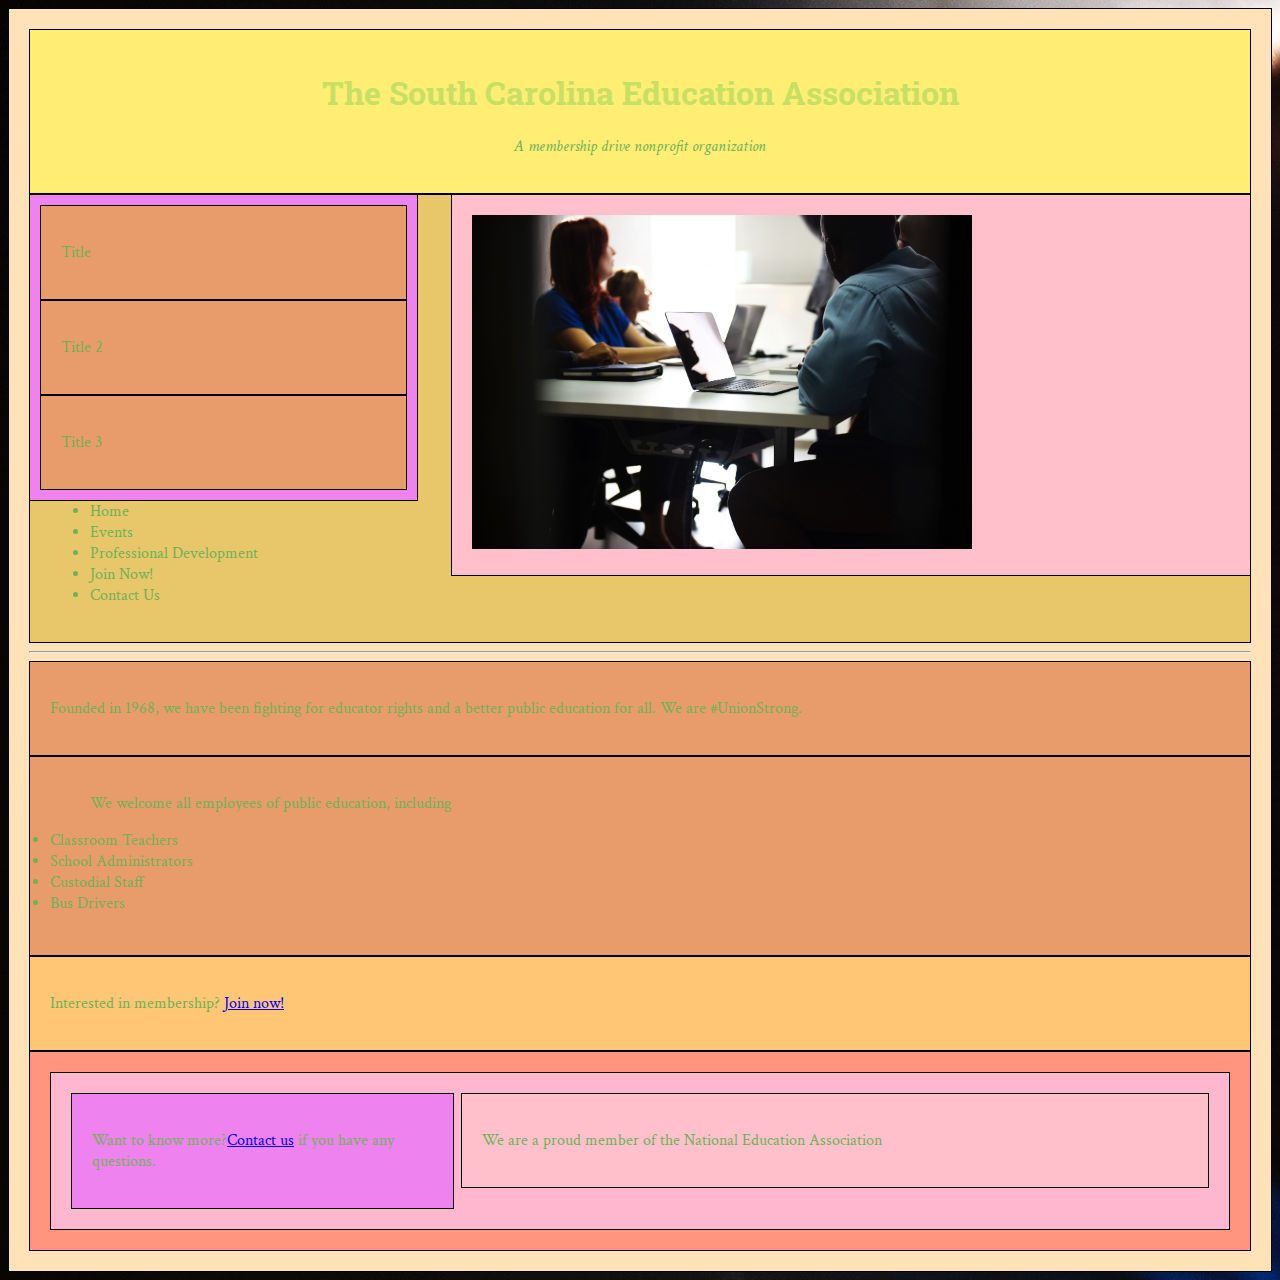
<file: Mentor Help/index.html>
<!DOCTYPE HTML>
<html>
<head>
	<title>Madeline's Site</title>
	<link rel="stylesheet" type="text/css" href="style/style.css">
</head>
<body>
	<div class="wrapper">
		<header>
			<h1>The South Carolina Education Association</h1>
			<p id="slogan">A membership drive nonprofit organization</p>
		</header>
		<section id="home_articles" class="clearfix">
			<article id="article 1">
				<p>Title</p>
			</article>
			<article id="article 2">
				<p>Title 2</p>
			</article>
			<article id="article 3">
				<p>Title 3</p>
			</article>
		</section>
		<section id="home_image" class="clearfix">
			<img src="images/adults-chairs-class-515166.jpg" title="Classroom Scene" width="500" height="auto">
		</section>
		<nav>
			<ul>
				<li>Home</li>
				<li>Events</li>
				<li>Professional Development</li>
				<li>Join Now!</li>
				<li>Contact Us</li>
			</ul>
		</nav>
		<hr>
		<article>
			<p>Founded in 1968, we have been fighting for educator rights and a better public education for all. We are #UnionStrong.</p>
		</article>
		<article>
			<ul>We welcome all employees of public education, including</ul>
				<li>Classroom Teachers</li>
				<li>School Administrators</li>
				<li>Custodial Staff</li>
				<li>Bus Drivers</li>
			<br>
		</article>
		<aside>
			<p>Interested in membership? <a href="www.thescea.org/join-now">Join now!</a></p>
		</aside>
		<footer>
			<section id="two_column" class="clearfix">
					<article id="left">
						<p>Want to know more?<a href="mailto:e.madeline.griffith@gmail.com">Contact us</a> if you have any questions.</p>
					</article>
					<article id="right">
						<p>We are a proud member of the National Education Association</p>
					</article>
		</footer>
	</div>	
</body>
</file>
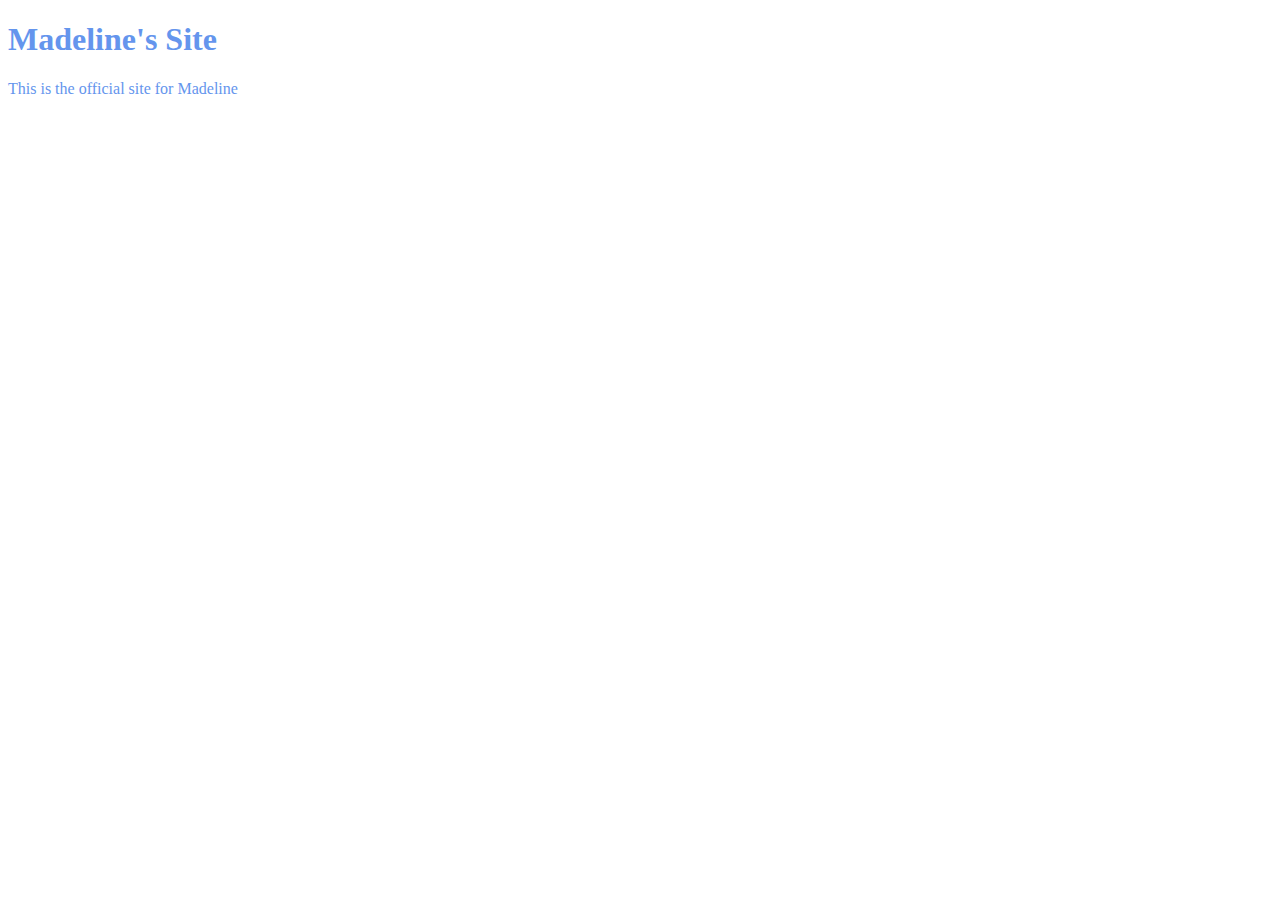
<file: unit_1/index.html>
<!DOCTYPE HTML>
<html>
<head>
	<title>Madeline's Site</title>
	<link rel="stylesheet" type="text/css" href="css/style.css">
</head>

<body>
	<h1>Madeline's Site</h1>
	<p>This is the official site for Madeline</p>
</body>
</file>
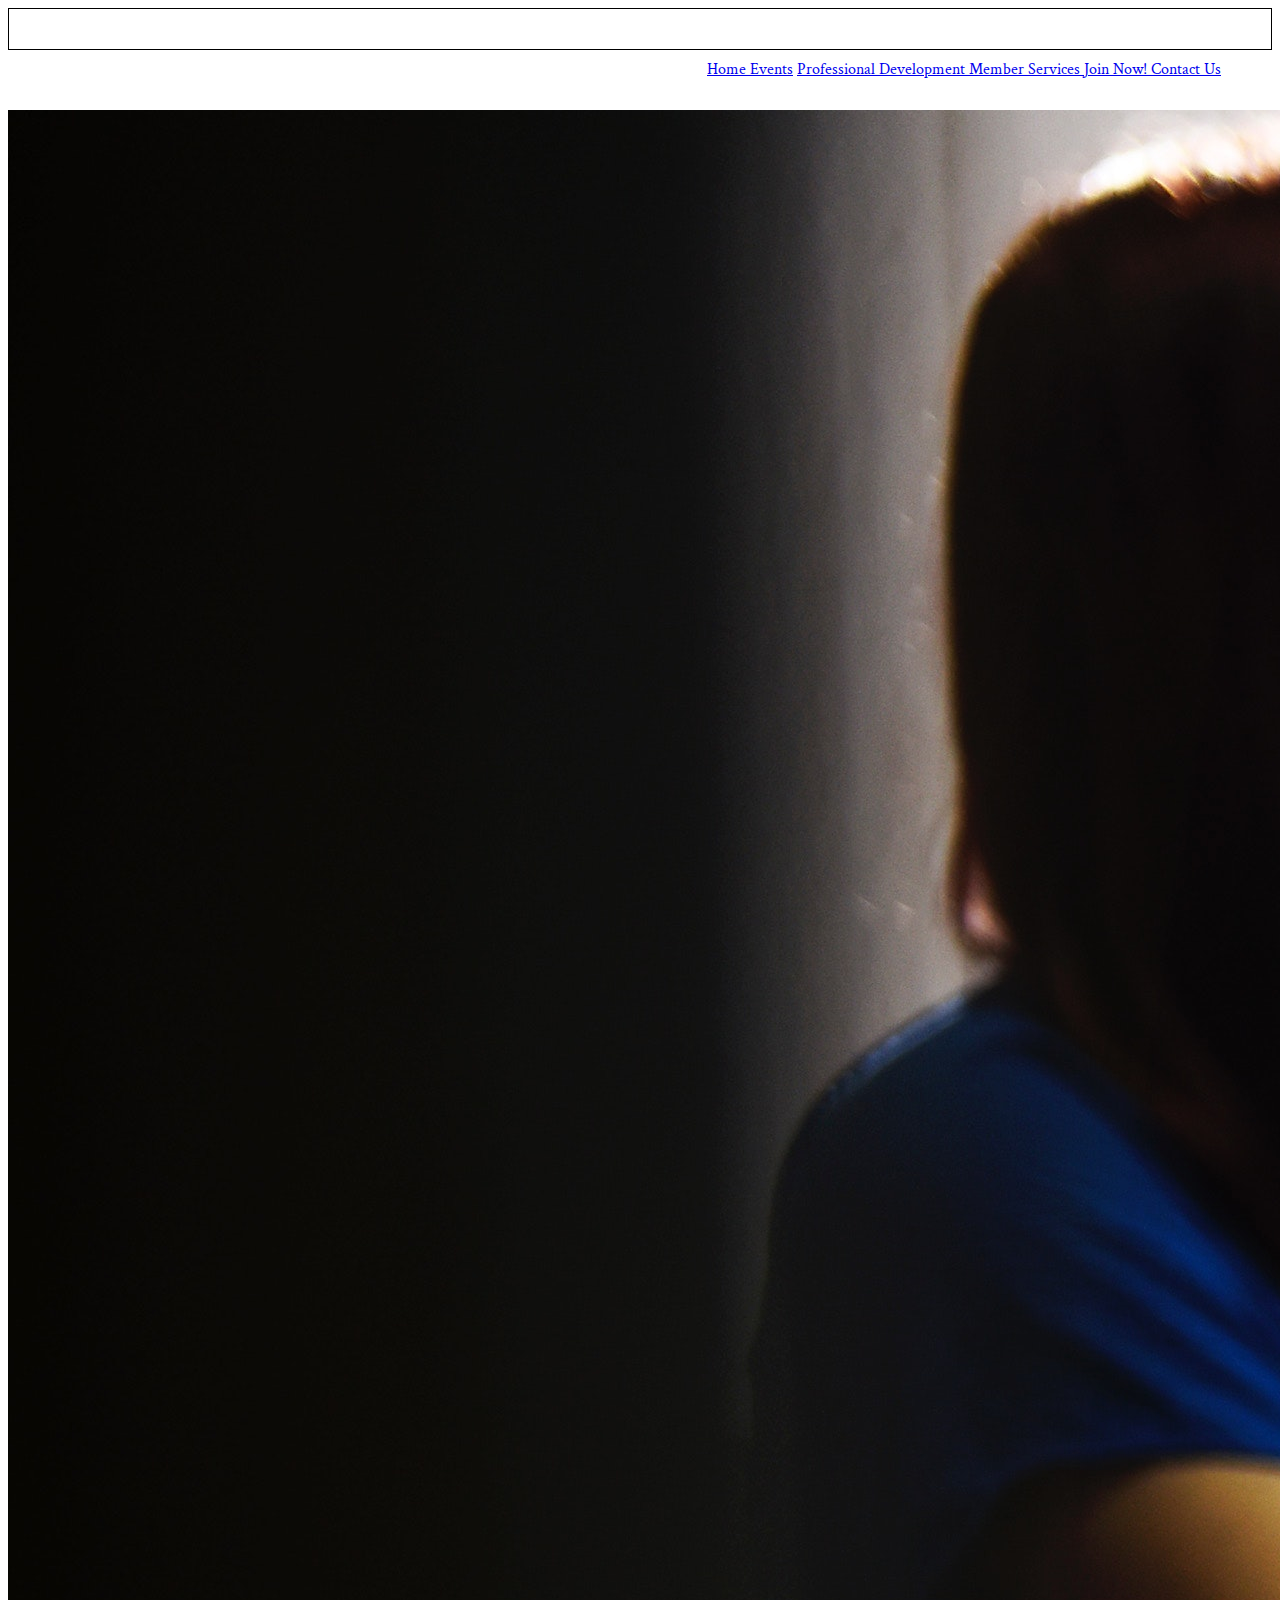
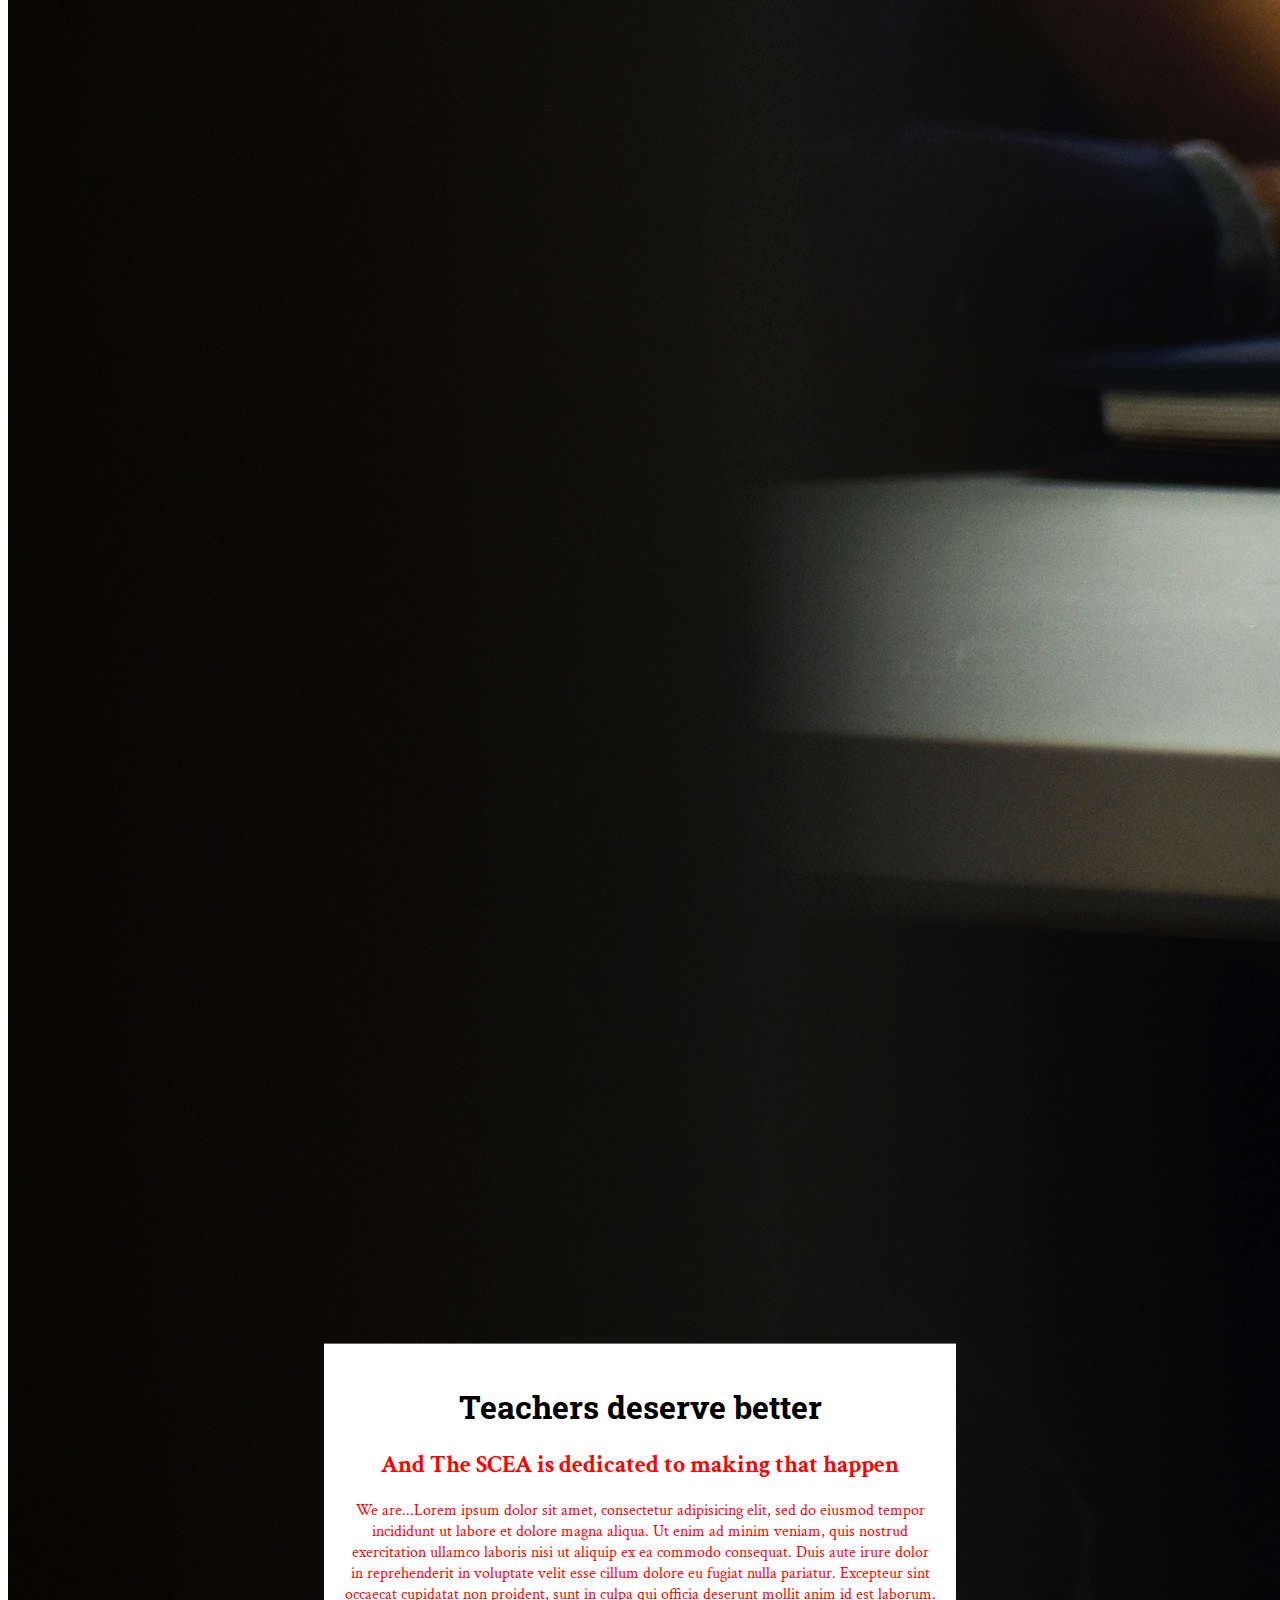
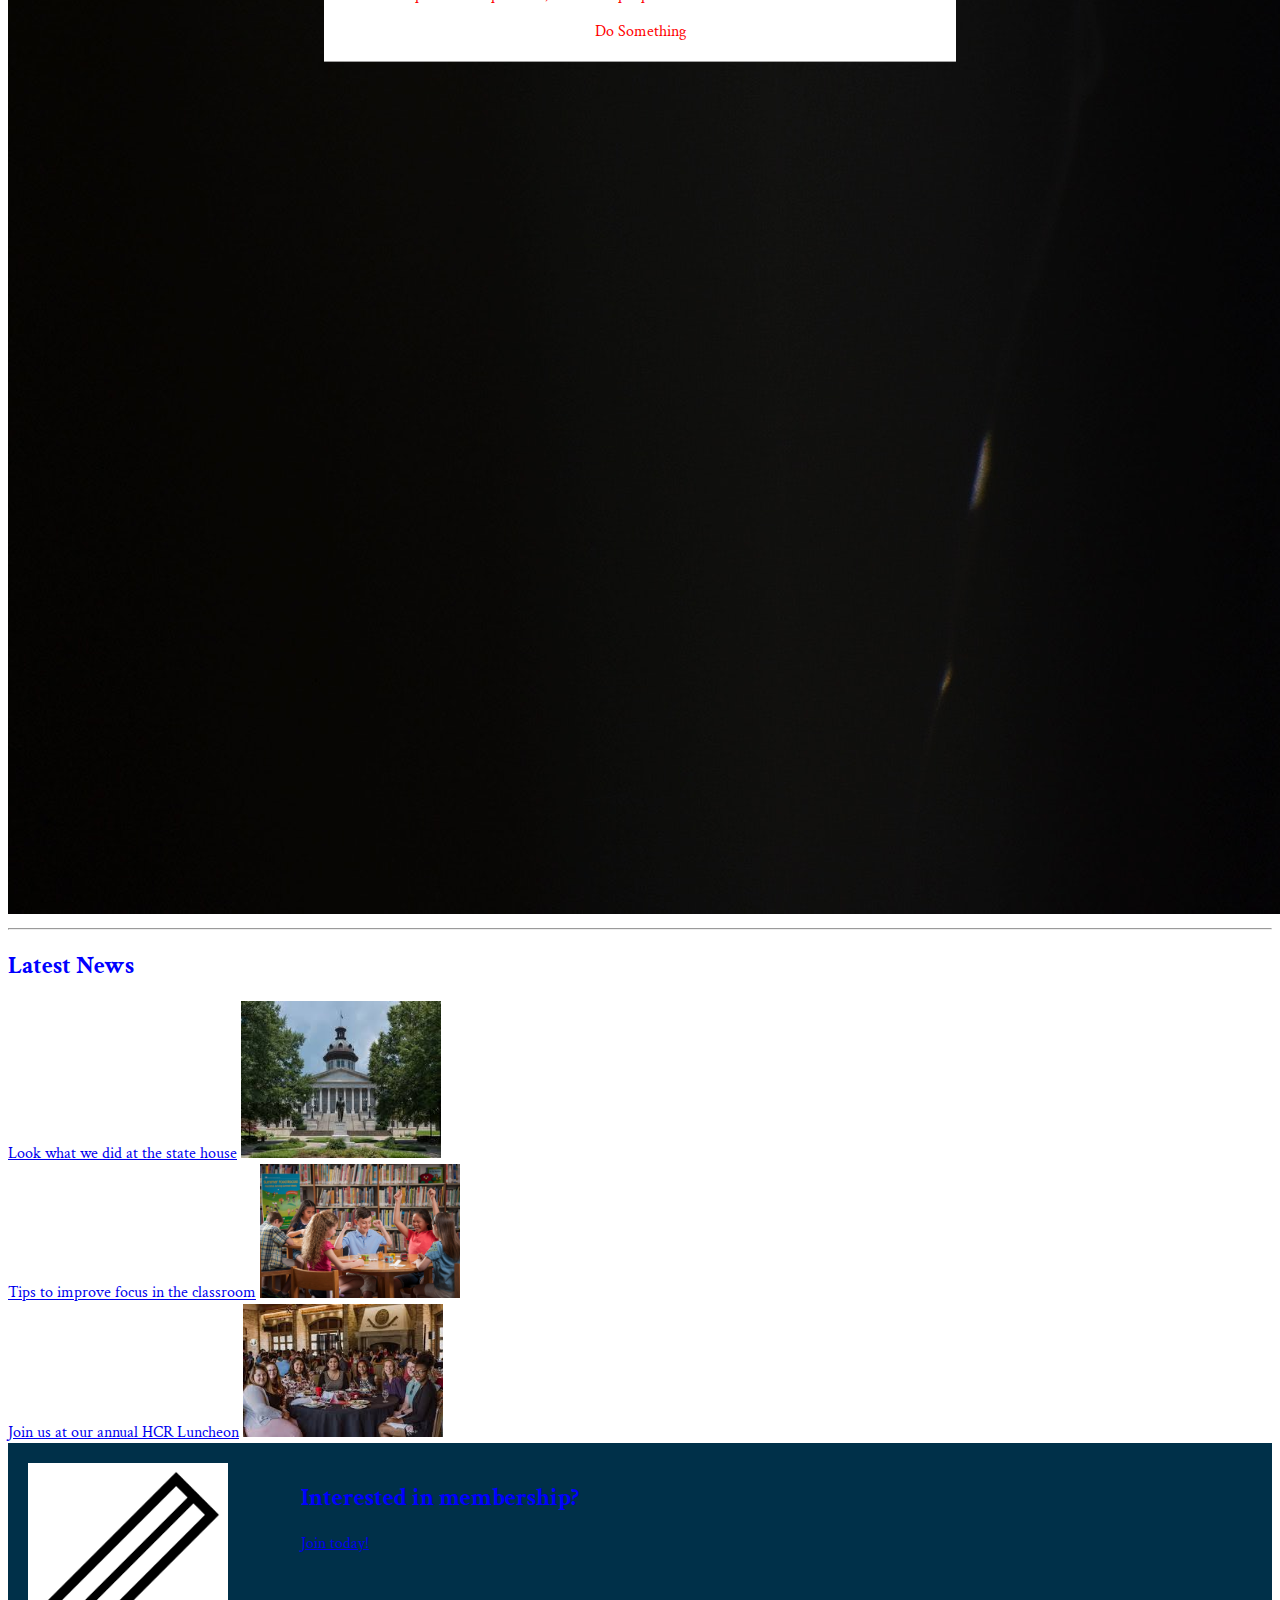
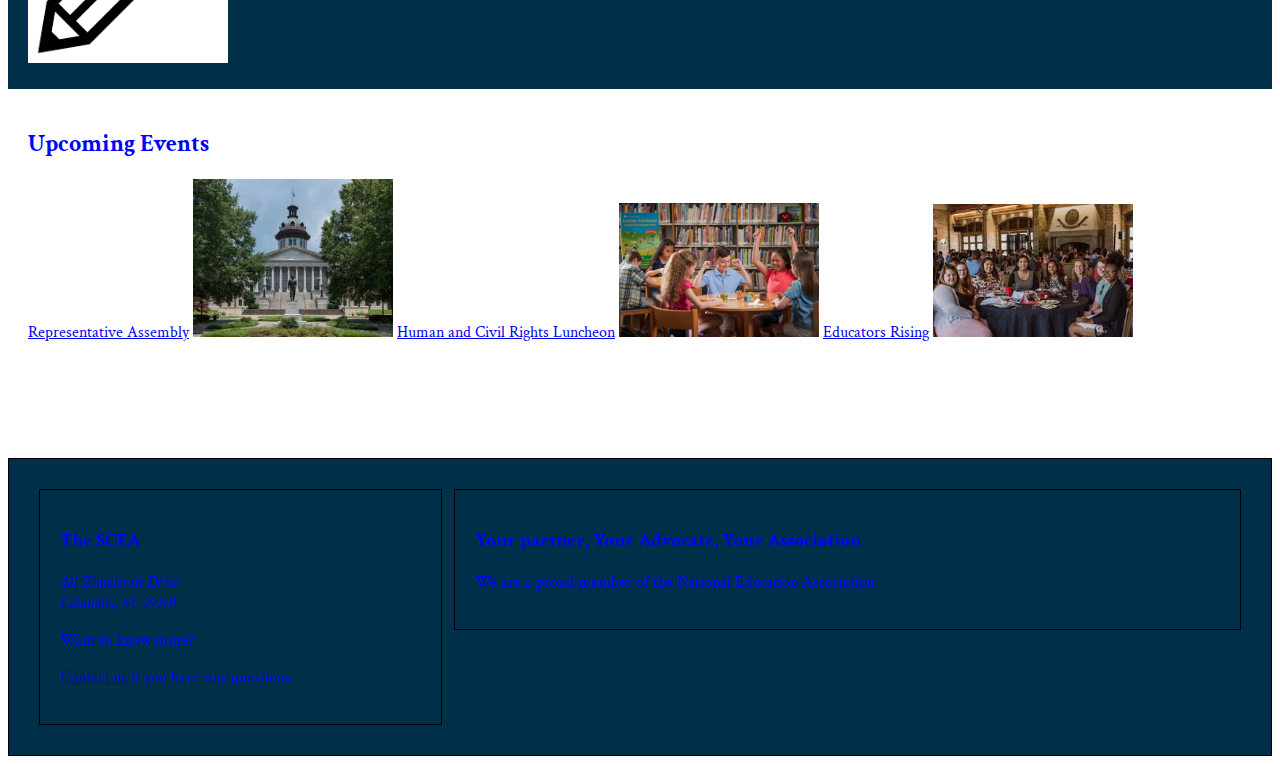
<file: unit_6/index.html>
<!DOCTYPE HTML>
<html>
<head>
	<title>Madeline's Site</title>
	<link rel="stylesheet" type="text/css" href="style/style.css">
</head>
<body>
		<header>
			<nav class="clearfix" id="main">
				<a href="#">Home </a>
				<a href="#">Events</a>
				<a href="#">Professional Development </a>
				<a href="#">Member Services </a>
				<a href="#">Join Now! </a>
				<a href="#">Contact Us </a>
			</nav>
		</header>
		
		<section class="hero">
			<img src="images/adults-chairs-class-515166.jpg" alt="students at desks">
			<div class="hero-text">
				<h1> Teachers deserve better</h1>
				<h2> And The SCEA is dedicated to making that happen</h2>
				<p>We are...Lorem ipsum dolor sit amet, consectetur adipisicing elit, sed do eiusmod
				tempor incididunt ut labore et dolore magna aliqua. Ut enim ad minim veniam,
				quis nostrud exercitation ullamco laboris nisi ut aliquip ex ea commodo
				consequat. Duis aute irure dolor in reprehenderit in voluptate velit esse
				cillum dolore eu fugiat nulla pariatur. Excepteur sint occaecat cupidatat non
				proident, sunt in culpa qui officia deserunt mollit anim id est laborum.</p>
				<a hrf="#" class="cta">Do Something</a>
			</div>
		</section>

		<hr>
		
		<section class="main-content">
			
			<section id="News" class="clearfix">
				<h2>Latest News</h2>
				<article>
					<a href="#">Look what we did at the state house</a>
					<img src="images/statehouse.jpg" style="width:200px;height:auto">
				</article>	

				<article>
					<a href="#">Tips to improve focus in the classroom</a>
					<img src="images/students.jpg" style="width:200px;height: auto">
				</article>
										
				<article>
					<a href="#">Join us at our annual HCR Luncheon</a>
					<img src="images/luncheon.jpg" style="width:200px;height: auto">
				</article>
			</section>

			<section id="Join" class="clearfix">
				<div id="join-image">
					<a href="#">
					<img src="images/pencil.png" style="width:200px; height: auto">
					</a>
				</div>
				<div id="join-language">
					<h2>Interested in membership?</h2>
					<a href="#">Join today!</a>
				</div>	
			</section>
		
		<div id="Events" class="clearfix">
						<h2>Upcoming Events</h2>
						<news-article>
							<a href="#">Representative Assembly</a>
							<img src="images/statehouse.jpg" style="width:200px;height:auto">
						</article>	

						<news-article>
							<a href="#">Human and Civil Rights Luncheon</a>
							<img src="images/students.jpg" style="width:200px;height: auto">
						</article>
												
						<news-article>
							<a href="#">Educators Rising</a>
							<img src="images/luncheon.jpg" style="width:200px;height: auto">
						</article>
					</div>
		<aside>
			<p>Interested in membership? <a href="www.thescea.org/join-now">Join now!</a></p>
		</aside>

		<footer class="clearfix">
			<section id="two_column" class="clearfix">
					<div id="left">
						<h3>The SCEA</h3>
						<address>421 Zimalcrest Drive <br> Columbia, SC 29210</address>
						<p>Want to know more?</p>
						<a href="mailto:e.madeline.griffith@gmail.com"> Contact us</a> if you have any questions.</p>
					</div>
					<div id="right">
						<h3>Your partner, Your Advocate, Your Association</h3>
						<p>We are a proud member of the National Education Association</p>
					</div>
				</section>		
		</footer>
</body>
</file>
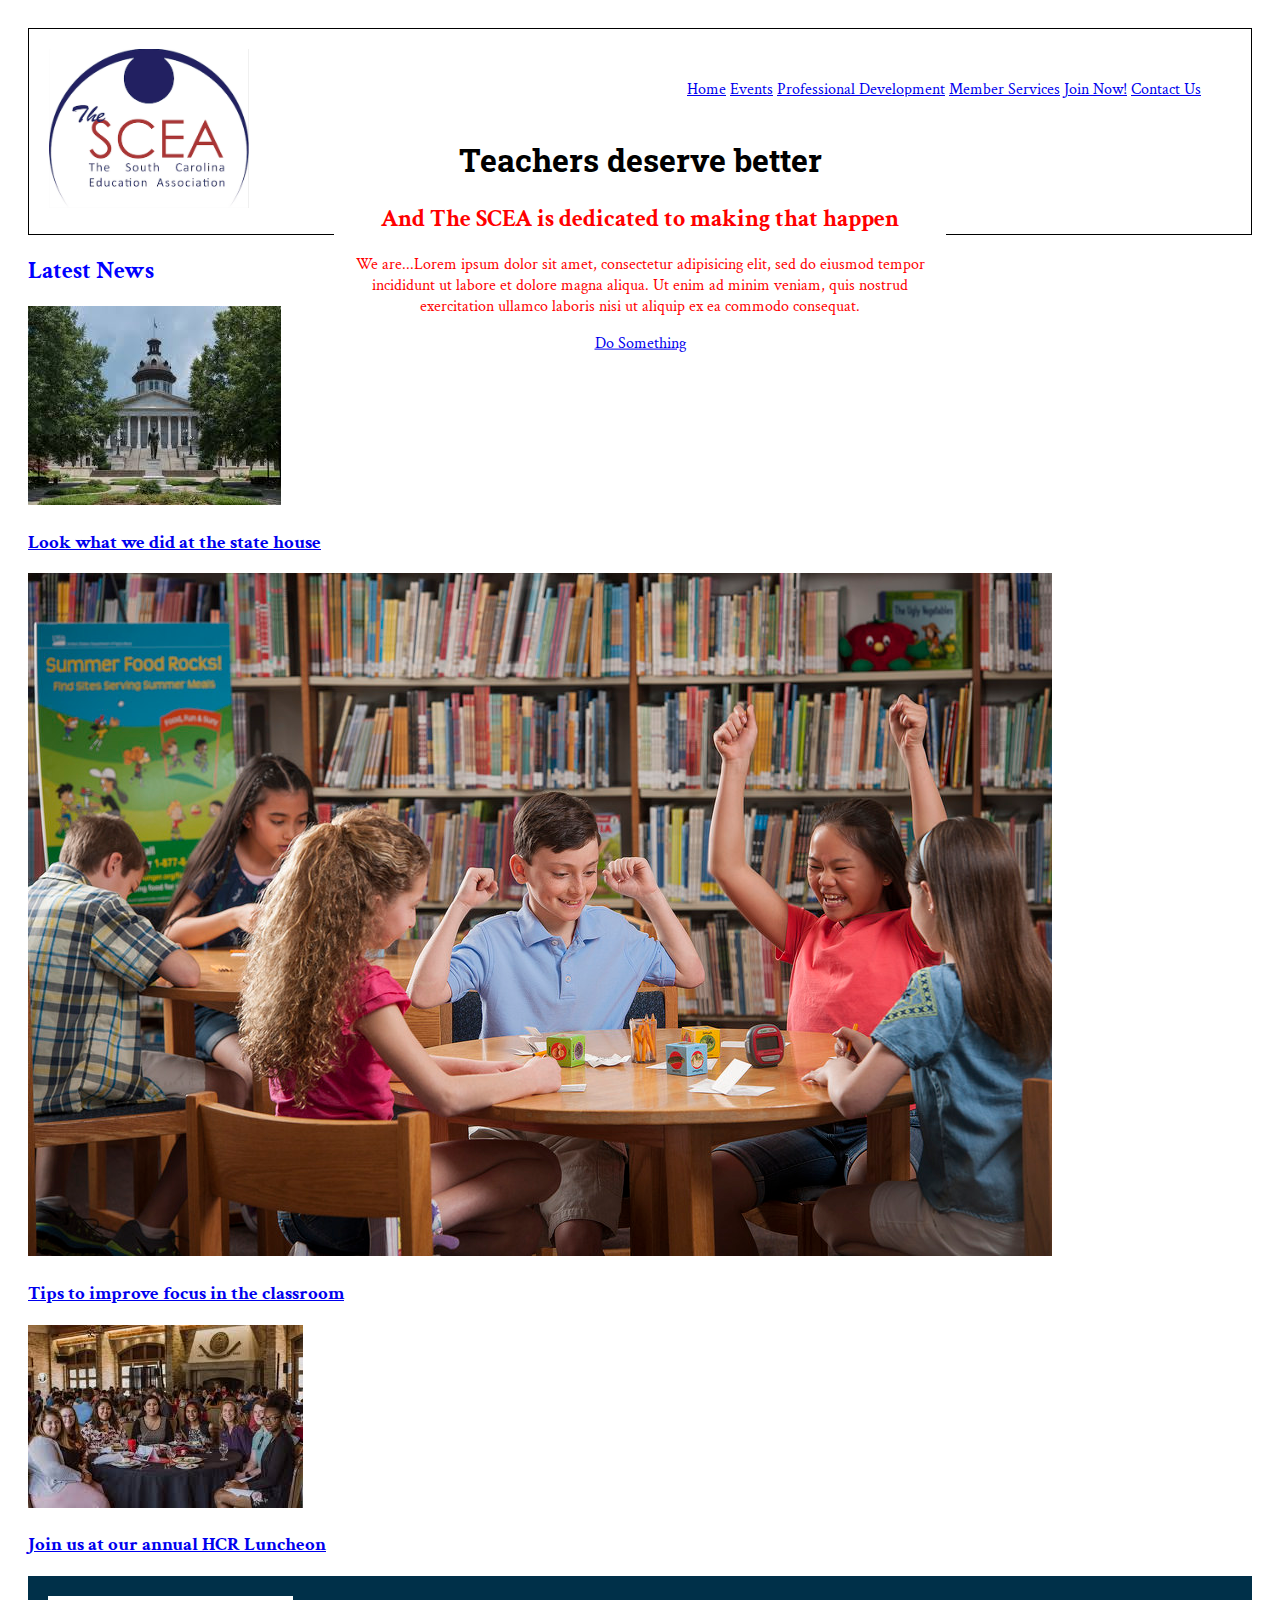
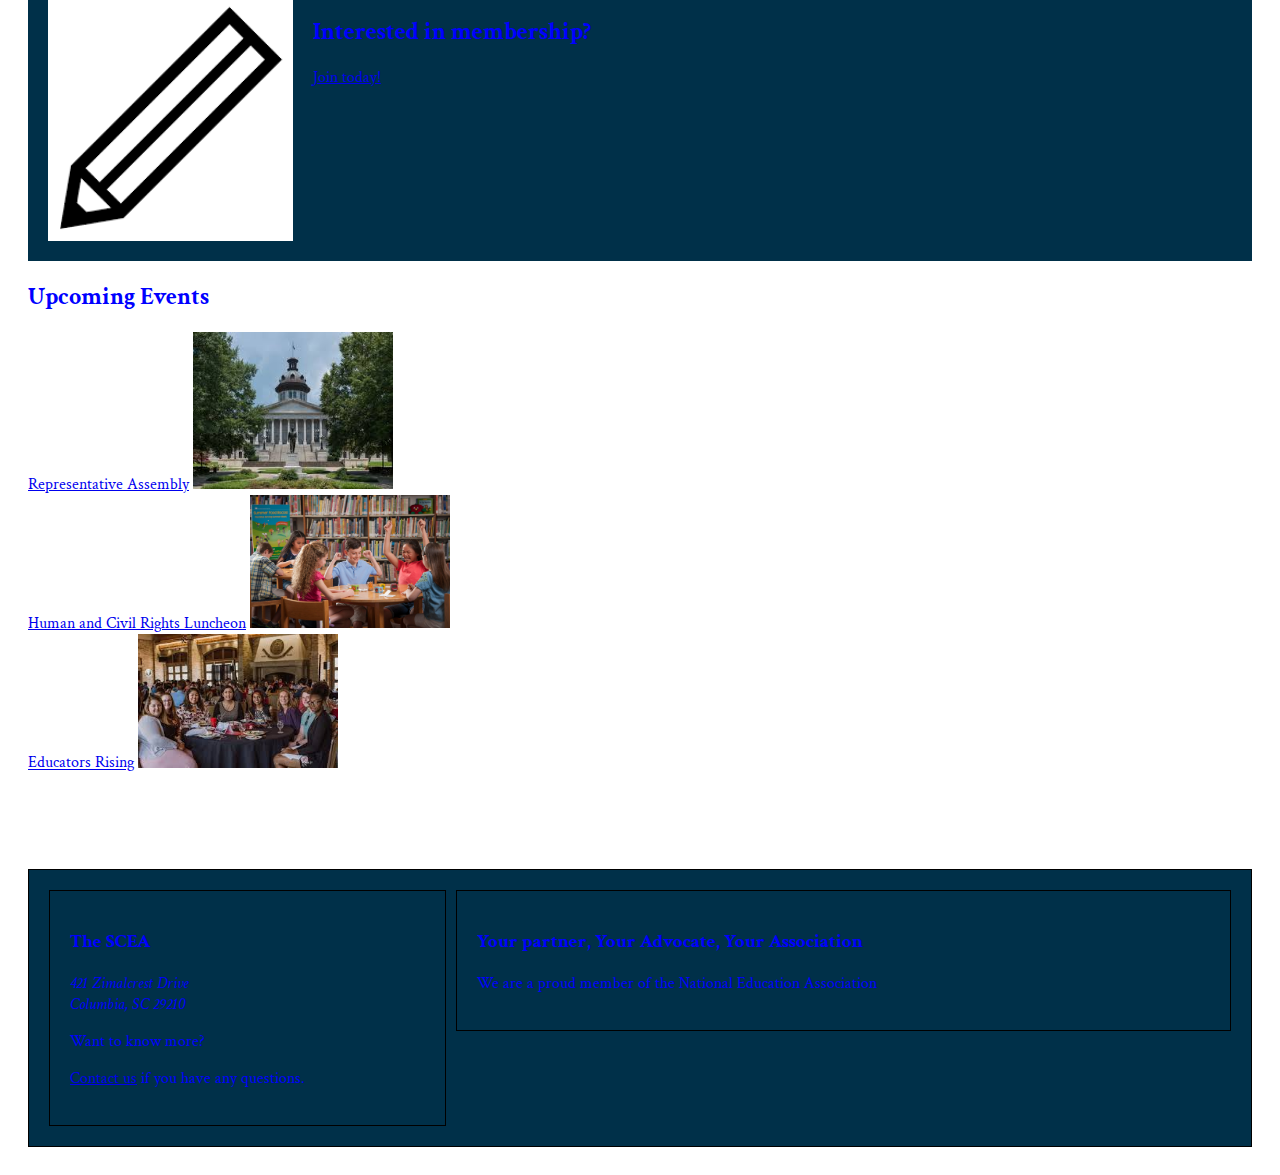
<file: unit_7/index.html>
<!DOCTYPE HTML>
<html>
<head>
	<title>Madeline's Site</title>
	<link rel="stylesheet" type="text/css" href="style/style.css">
</head>
<body>
	<div class="wrapper">
		<header>
			<img src="images/scea-logo.png" style="width:200px;height:auto">
			<nav class="clearfix" id="main">
				<a href="#">Home</a>
				<a href="#">Events</a>
				<a href="#">Professional Development</a>
				<a href="#">Member Services</a>
				<a href="#">Join Now!</a>
				<a href="#">Contact Us</a>
			</nav>
		</header>
		<section class="hero">
			<div class="hero-text">
				<h1>Teachers deserve better</h1>
				<h2>And The SCEA is dedicated to making that happen</h2>
				<p>We are...Lorem ipsum dolor sit amet, consectetur adipisicing elit, sed do eiusmod
				tempor incididunt ut labore et dolore magna aliqua. Ut enim ad minim veniam,
				quis nostrud exercitation ullamco laboris nisi ut aliquip ex ea commodo
				consequat.</p>
				<a href="#" class="cta">Do Something</a>
			</div>
		</section>
		<section id="News" class="clearfix">
			<h2>Latest News</h2>
			<article>
				<a href="#">
					<img src="images/statehouse.jpg" alt="">
					<h3>Look what we did at the state house</h3>
				</a>
			</article>
			<article>
				<a href="#">
					<img src="images/students.jpg">
					<h3>Tips to improve focus in the classroom</h3>
				</a>
			</article>						
			<article>
				<a href="#">
					<img src="images/luncheon.jpg">
					<h3>Join us at our annual HCR Luncheon</h3>
				</a>
			</article>
		</section>
		<section id="Join" class="clearfix">
			<a href="#"><img src="images/pencil.png" id="join-image"></a>
			<div id="join-language">
				<h2>Interested in membership?</h2>
				<a href="#" class="cta">Join today!</a>
			</div>	
		</section>
		<section id="Events" class="clearfix">
			<h2>Upcoming Events</h2>
			<article>
				<a href="#">Representative Assembly</a>
				<img src="images/statehouse.jpg" style="width:200px;height:auto">
			</article>	
			<article>
				<a href="#">Human and Civil Rights Luncheon</a>
				<img src="images/students.jpg" style="width:200px;height: auto">
			</article>
			<article>
				<a href="#">Educators Rising</a>
				<img src="images/luncheon.jpg" style="width:200px;height: auto">
			</article>
		</section>
		<aside>
			<p>Interested in membership? <a href="www.thescea.org/join-now">Join now!</a></p>
		</aside>
		<footer class="clearfix">
			<div id="left">
				<h3>The SCEA</h3>
				<address>421 Zimalcrest Drive<br>Columbia, SC 29210</address>
				<p>Want to know more?</p>
				<a href="mailto:e.madeline.griffith@gmail.com"> Contact us</a> if you have any questions.</p>
			</div>
			<div id="right">
				<h3>Your partner, Your Advocate, Your Association</h3>
				<p>We are a proud member of the National Education Association</p>
			</div>
		</footer>
	</div>	
</body>

<!--
* { margin:0; padding:0; box-sizing:border-box; }
.hero { 
	background: url("../images/");
	height:90vh;
}
-->
</file>
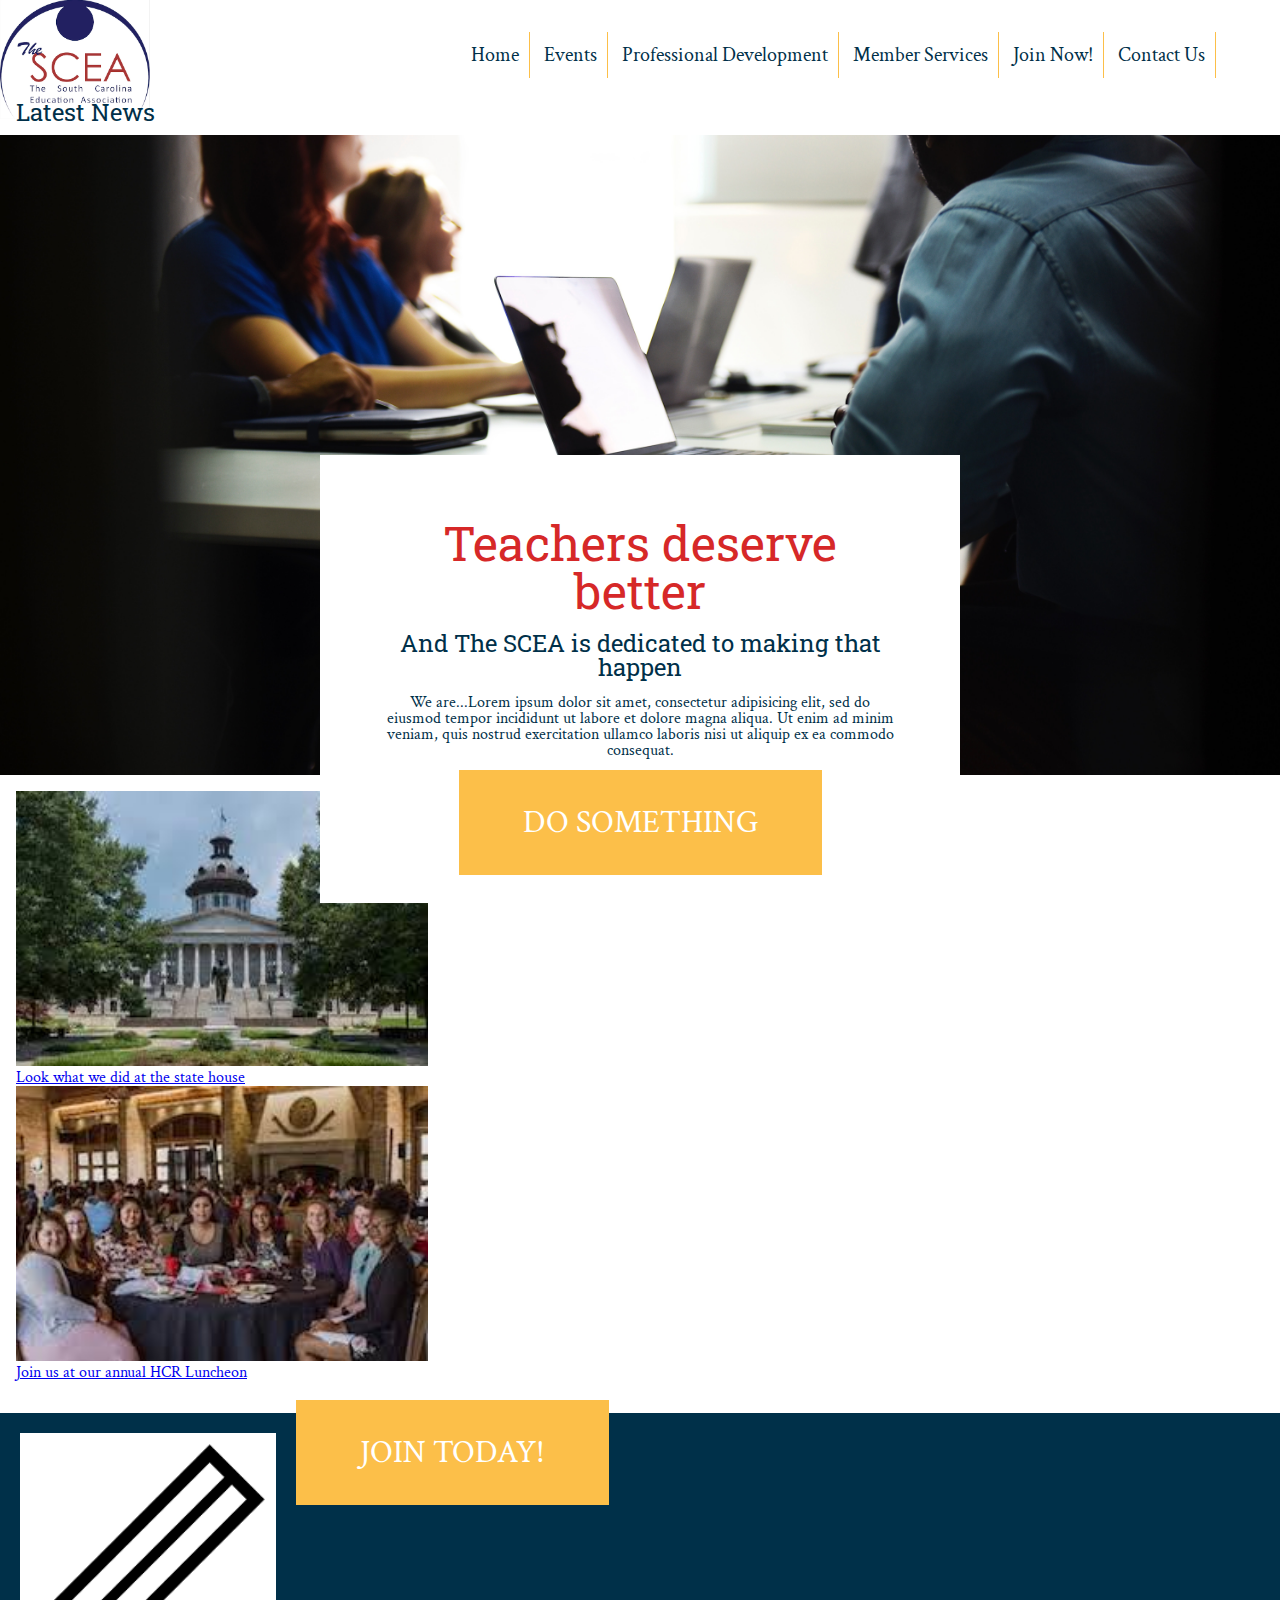
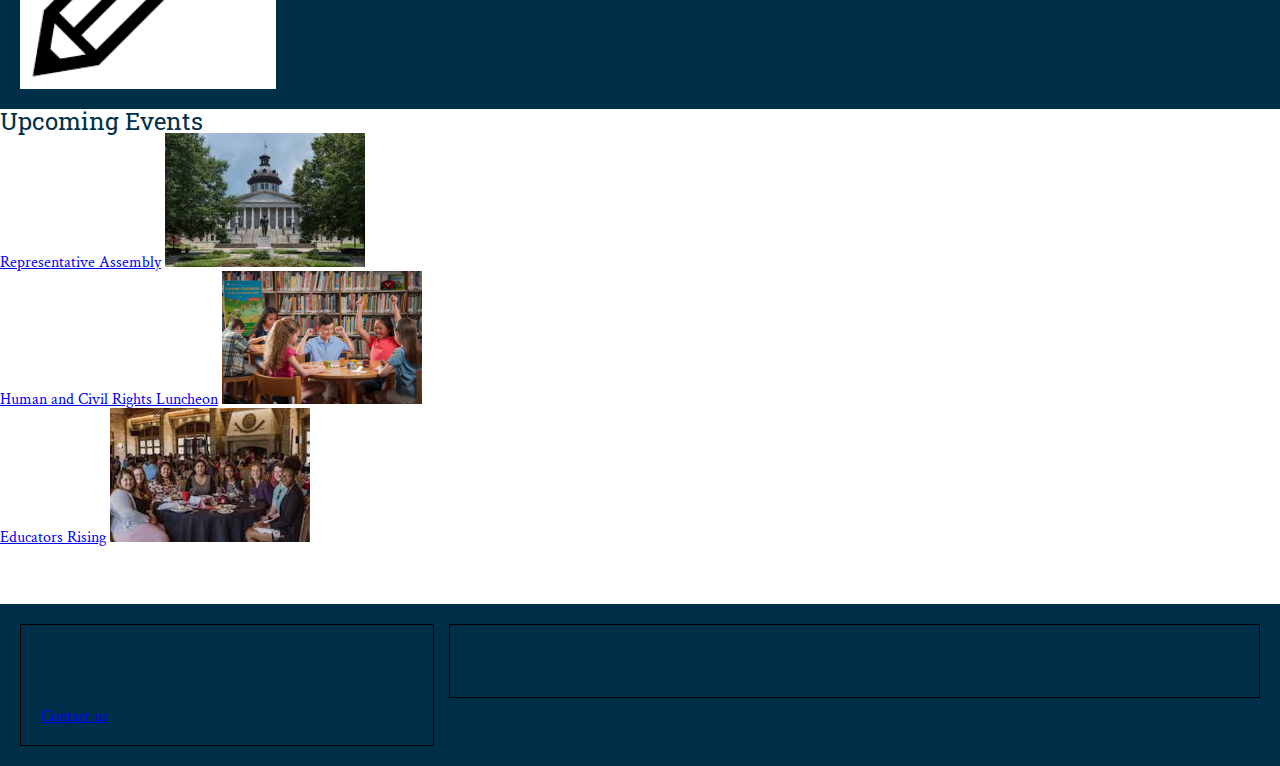
<file: unit_8/index.html>
<!DOCTYPE HTML>
<html>
<head>
	<title>Madeline's Site</title>
	<link rel="stylesheet" type="text/css" href="style/reset.css">
	<link rel="stylesheet" type="text/css" href="style/style.css">
</head>
<body>
	<div class="wrapper">
		<div class="header">
			<img src="images/scea-logo.png" alt="logo"/>
			<nav class="clearfix" id="main">
				<a href="#">Home</a>
				<a href="#">Events</a>
				<a href="#">Professional Development</a>
				<a href="#">Member Services</a>
				<a href="#">Join Now!</a>
				<a href="#">Contact Us</a>
			</nav>
		</div>
		<section class="hero">
			<div class="hero-text">
				<h1>Teachers deserve better</h1>
				<br>
				<h2>And The SCEA is dedicated to making that happen</h2>
				<br>
				<p>We are...Lorem ipsum dolor sit amet, consectetur adipisicing elit, sed do eiusmod
				tempor incididunt ut labore et dolore magna aliqua. Ut enim ad minim veniam,
				quis nostrud exercitation ullamco laboris nisi ut aliquip ex ea commodo
				consequat.</p>
				<br>
				<br>
				<br>
				<a href="#" class="cta">Do Something</a>
			</div>
		</section>

		<section id="News" class="clearfix">
			<h2 class="title">Latest News</h2>
			<article>
				<a href="#">
					<img src="images/statehouse.jpg" alt="sc state house" id="statehouse">
					<h3>Look what we did at the state house</h3>
				</a>
			</article>
			<article>
				<a href="#">
				</a>
			</article>						
			<article>
				<a href="#">
					<img src="images/luncheon.jpg" alt="guests at luncheon" id="luncheon">
					<h3>Join us at our annual HCR Luncheon</h3>
				</a>
			</article>
		</section>
		<br>
		<section id="Join" class="clearfix">
			<a href="#"><img src="images/pencil.png" id="join-image"></a>
			<div id="join-language">
				<h2>Interested in membership?</h2>
				<a href="#" class="cta">Join today!</a>
			</div>	
		</section>
		
		<section id="Events" class="clearfix">
			<h2>Upcoming Events</h2>
			<article>
				<a href="#">Representative Assembly</a>
				<img src="images/statehouse.jpg" style="width:200px;height:auto">
			</article>	
			<article>
				<a href="#">Human and Civil Rights Luncheon</a>
				<img src="images/students.jpg" style="width:200px;height: auto">
			</article>
			<article>
				<a href="#">Educators Rising</a>
				<img src="images/luncheon.jpg" style="width:200px;height: auto">
			</article>
		</section>
		<aside>
			<p>Interested in membership? <a href="www.thescea.org/join-now">Join now!</a></p>
		</aside>
		<footer class="clearfix">
			<div id="left">
				<h3>The SCEA</h3>
				<address>421 Zimalcrest Drive<br>Columbia, SC 29210</address>
				<p>Want to know more?</p>
				<a href="mailto:e.madeline.griffith@gmail.com"> Contact us</a> if you have any questions.</p>
			</div>
			<div id="right">
				<h3>Your partner, Your Advocate, Your Association</h3>
				<p>We are a proud member of the National Education Association</p>
			</div>
		</footer>
	</div>	
</body>

<!--
* { margin:0; padding:0; box-sizing:border-box; }
.hero { 
	background: url("../images/");
	height:90vh;
}
-->
</file>
<file: Mentor Help/style/style.css>
@import url('https://fonts.googleapis.com/css?family=Crimson+Text|Roboto+Slab');
h1 {
	font-family: 'Roboto Slab', serif;
	color: #C5E063;
	text-align: center;
}
body {
	background-image: url("../images/adults-chairs-class-515166.jpg");
	font-family: 'Crimson Text', serif;
	color: #6EB257;
}

img {
	align-content: "center";
}

#slogan {
	font-style: italic;
    text-align: center;
}

header {
    background-color: #FFED74;
    border: 1px black solid;
    padding: 20px;
}

#home_articles {
    background-color: violet;
    border: 1px black solid;
    padding: 10px;
    float: left;
    width: 30%;
}

#home_image {
    background-color: pink;
    border: 1px black solid;
    padding: 20px;
    float: right;   
    width: 62%;
}

.clearfix:after {
    visibility: hidden;
    display: block;
    font-size: 0;
    content: " ";
    clear: both;
    height: 0;
}

nav {
    background-color: #E8C66A;
    border: 1px black solid;
    padding: 20px;
}

aside {
    background-color: #FFC675;
    border: 1px black solid;
    padding: 20px;
}

article {
    background-color: #E89C6C;
    border: 1px black solid;
    padding: 20px;
}

#two_column {
    background-color: #FFB7CF;
    border: 1px black solid;
    padding: 20px;
}

#left {
    background-color: violet;
    border: 1px black solid;
    padding: 20px;
    float: left;
    width: 30%;
}

#right {
    background-color: pink;
    border: 1px black solid;
    padding: 20px;
    float: right;   
    width: 62%;
}

.clearfix:after {
    visibility: hidden;
    display: block;
    font-size: 0;
    content: " ";
    clear: both;
    height: 0;
}

footer {
    background-color: #FF957E;
    border: 1px black solid;
    padding: 20px;
}

div {
    background-color: #FFE2B8;
    border: 1px black solid;
    padding: 20px;
}
</file>
<file: unit_1/css/style.css>
style.css
body {
    background-color: cornsilk;
}

h1, p {
    color: cornflowerblue;
}
</file>
<file: unit_6/style/style.css>
@import url('https://fonts.googleapis.com/css?family=Crimson+Text|Roboto+Slab');

.wrapper {
    background-color: none;
}
h1 {
	font-family: 'Roboto Slab', serif;
	color: #000;
	text-align: center;
}

body {
	height: 100%;
	font-family: 'Crimson Text', serif;
	color: blue;
    background-color: white;
}

.hero   {
    width:100%;
    height: 70%;
    background-position: center;
    background-repeat: no-repeat;
    background-size: cover;
    position: relative;
}

.hero-text {
    text-align: center;
    position: absolute;
    top: 75%;
    left: 50%;
    transform: translate(-50%, -50%);
    color: red;
    background-color: white;
}

#slogan {
	font-style: italic;
    text-align: center;
}

#News   {

}

header {
    background-color: none;
    border: 1px black solid;
    padding: 20px;
}


#main {
    display: block;
    background-color: none;
    padding: 20px;
    margin: 10px;
    float: right;
}

aside {
    background-color: #FFC675;
    border: 1px black solid;
    padding: 20px;
    visibility: hidden;
}


#news   {
    align-content: center;
}

.news-article    {
    display: block;
    float: left;
    padding: 20px;
}

#Join   {
    background-color: #003049;
}

#join-image  {
    float: left;
    width: 20%;
    padding: 20px;
}

#join-text  {
    float: right;
    width: 60%;
    padding: 20px;
}

#two_column {
    background-color: none;
    border: none;
    padding: 10px;
}

#left {
    border: 1px black solid;
    padding: 20px;
    float: left;
    width: 30%;
}

#right {
    border: 1px black solid;
    padding: 20px;
    float: right;   
    width: 62%;
}

.clearfix:after {
    visibility: hidden;
    display: block;
    font-size: 0;
    content: " ";
    clear: both;
    height: 0;
}

footer {
    background-color: #003049;
    border: 1px black solid;
    padding: 20px;
}

div {
    background-color: none;
    padding: 20px;
}
</file>
<file: unit_7/style/style.css>
@import url('https://fonts.googleapis.com/css?family=Crimson+Text|Roboto+Slab');

.wrapper {
    background-color: none;
}
h1 {
	font-family: 'Roboto Slab', serif;
	color: #000;
	text-align: center;
}

body {
	height: 100%;
	font-family: 'Crimson Text', serif;
	color: blue;
    background-color: white;
}

.hero   {
    height: 70%;
    background-position: center;
    background-repeat: no-repeat;
    background-size: cover;
    position: relative;
}

.hero-text {
    text-align: center;
    position: absolute;
    top: 75%;
    left: 50%;
    transform: translate(-50%, -50%);
    color: red;
    background-color: white;
}

#slogan {
	font-style: italic;
    text-align: center;
}

#News   {

}

header {
    background-color: none;
    border: 1px black solid;
    padding: 20px;
}


#main {
    display: block;
    background-color: none;
    padding: 20px;
    margin: 10px;
    float: right;
}

aside {
    background-color: #FFC675;
    border: 1px black solid;
    padding: 20px;
    visibility: hidden;
}


#news   {
    align-content: center;
}

news-article    {
    display: block;
    float: left;
    padding: 20px;
}

#Join   {
    background-color: #003049;
}

#join-image  {
    float: left;
    width: 20%;
    padding: 20px;
}

#join-text  {
    float: right;
    width: 60%;
    padding: 20px;
}

#two_column {
    background-color: none;
    border: none;
    padding: 10px;
}

#left {
    border: 1px black solid;
    padding: 20px;
    float: left;
    width: 30%;
}

#right {
    border: 1px black solid;
    padding: 20px;
    float: right;   
    width: 62%;
}

.clearfix:after {
    visibility: hidden;
    display: block;
    font-size: 0;
    content: " ";
    clear: both;
    height: 0;
}

footer {
    background-color: #003049;
    border: 1px black solid;
    padding: 20px;
}

div {
    background-color: none;
    padding: 20px;
}
</file>
<file: unit_8/style/style.css>
@import url('https://fonts.googleapis.com/css?family=Crimson+Text|Roboto+Slab');

.wrapper {
    background-color: none;
}

h1 {
	font-family: 'Roboto Slab', serif;
	font-size: 3em;
    color: #d62828;
	text-align: center;
    padding: none;
}

h2 {
    font-family: 'Roboto Slab', serif;
    font-size: 1.5em;
    color: #003049;
}

body {
	font-family: 'Crimson Text', serif;
	color: #003049;
    background-color: none;
}

.header {
    height: 15vh;
}

.header img {
    float: left;
    width: 150px;
    height: auto;
}

#main {
    display: block;
    position: absolute;
    right: 5%;
    top: 5%;
    background-color: none;
    padding: 10%, 10%, 10%, 10%;
    float: right;
}

#main a {
    color: #003049;
    font: "Roboto Slab";
    font-size: 1.25em;
    text-decoration: none;
    border-right-style: solid;
    border-right-width: 1px;
    border-right-color: #fcbf49;
    padding: .5em;
}

#main a:hover {
    text-decoration: underline;
    text-decoration-color: #fcbf49;
    background-color: #fcbf49;
    border-left-style: solid;
    border-left-width: 5px;
    border-left-color: #fcbf49;
}

a.cta {
    font-size: 2em;
    background-color: #fcbf49;
    color: white;
    padding: 1em 2em;
    text-transform: uppercase;
    text-decoration: none;
}
.hero   {
    background: url(../images/adults-chairs-class-515166.copy.jpg);
    height: 50vw;
    background-position: center;
    background-repeat: no-repeat;
    background-size: cover;
    position: relative;
}

.hero-text {
    text-align: center;
    position: absolute;
    top: 85%;
    left: 50%;
    transform: translate(-50%, -50%);
    color: #003049;
    background-color: white;
    margin: 5%, 5%, 0, 5%;
    padding: 5%;
}

#slogan {
	font-style: italic;
    text-align: center;
}

#News   {
    display: block;
    float: none;
    margin: 1em;
    max-width: 100%;
}

h2.title {
    text-align: center;
    position: absolute;
    top: 100px;
}

#statehouse {
    width: 33%;
    height: auto;
}

#students {
    width: 50%;
    height: auto;
}

#luncheon {
    width: 33%;
    height: auto;
}

header {
    background-color: none;
    border: none;
    padding: 20px;
}

aside {
    background-color: #FFC675;
    border: 1px black solid;
    padding: 20px;
    visibility: hidden;
}


#Join   {
    background-color: #003049;
}

#join-image  {
    float: left;
    width: 20%;
    padding: 20px;
}

#join-text  {
    float: right;
    width: 60%;
    padding: 20px;
}

#two_column {
    background-color: none;
    border: none;
    padding: 10px;
}

#left {
    border: 1px black solid;
    padding: 20px;
    float: left;
    width: 30%;
}

#right {
    border: 1px black solid;
    padding: 20px;
    float: right;   
    width: 62%;
}

.clearfix:after {
    visibility: hidden;
    display: block;
    font-size: 0;
    content: " ";
    clear: both;
    height: 0;
}


footer {
    background-color: #003049;
    border: none;
    padding: 20px;
}

div {
    background-color: none;
    padding: none;
}
</file>
